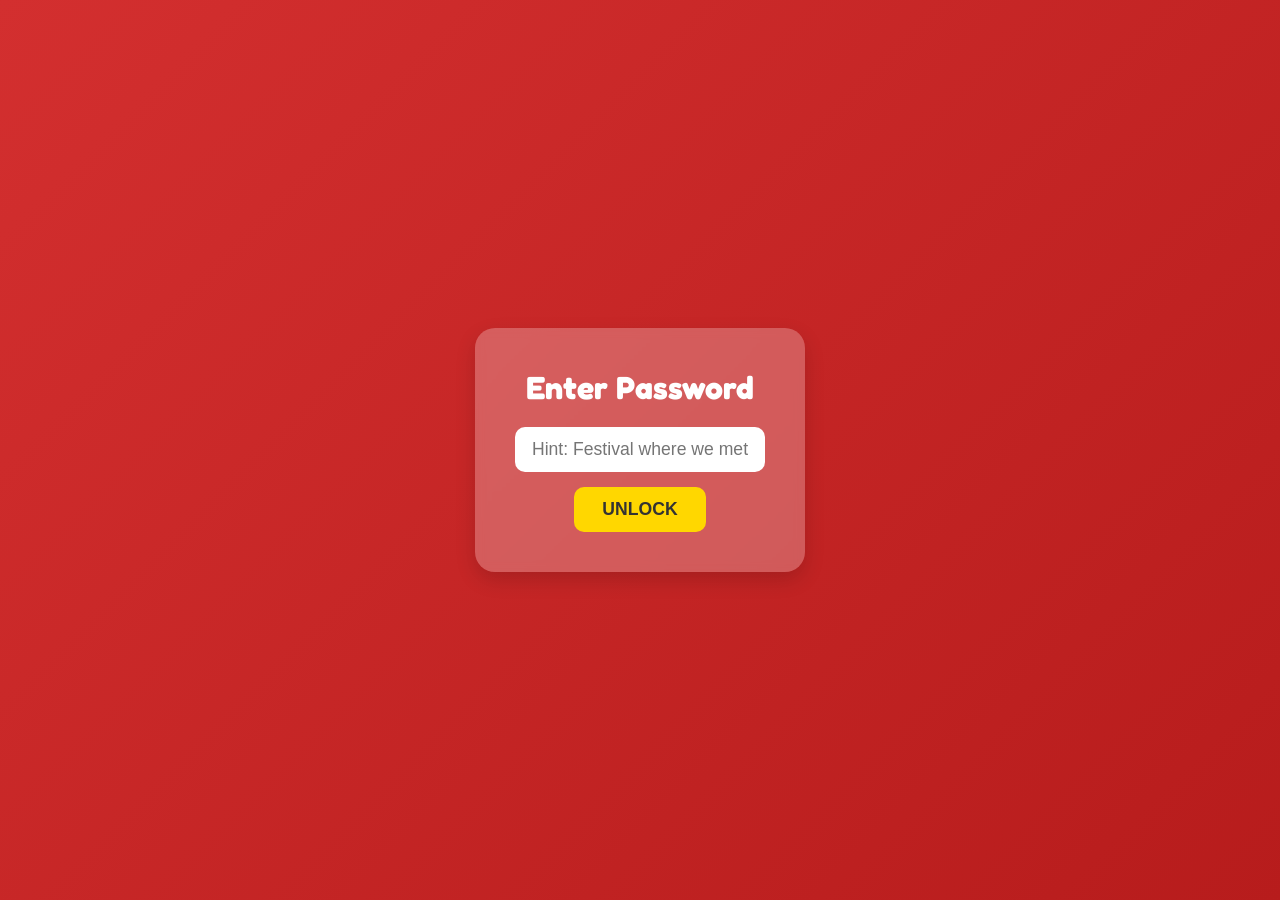
<file: index.html>
<!DOCTYPE html>
<html lang="en">
    <head>
        <meta charset="UTF-8">
        <meta name="viewport" content="width-device-width", initial-scale="1.0">
        <title>HAPPY BIRTHDAY BETAAA!!!</title>

        <link rel="preconnect" href="https://fonts.googleapis.com">
        <link rel="preconnect" href="https://fonts.gstatic.com crossorigin">
        <link href="https://fonts.googleapis.com/css2?family=Fredoka+One&family=Homemade+Apple&display=swap" rel="stylesheet">

        <link rel="stylesheet" href="style.css">
    </head>
    <body>

        <div id="lock-screen">
            <div class="lock-container title-font">
                <h1>Enter Password</h1>
                <input type="password" id="password-input" placeholder="Hint: Festival where we met">
                <br>
                <button type="button" onclick="checkPassword()">UNLOCK</button>
            </div>
        </div>
        <div id="content-wrapper">

            <div class="hero-container">
              <a href="music.html" class="hero-card-link">
                <div class="hero-card">
                    <img src="hero.jpg" alt="Birthday Girl">
                </div>
              </a>
                <div class="birthday-text title-font">BIRTHDAY GIRL<3</div>
            </div>
            <div class="gallery-container">
                <div class="polaroid" onclick="zoomPolaroid(this)">
                    <div class="photo-wrapper">
                        <img src="photo1.png" alt="Memory 1">
                    </div>
                    <div class="caption handwriten-font">placeholder</div>
                </div>
                <div class="polaroid" onclick="zoomPolaroid(this)">
                    <div class="photo-wrapper">
                        <img src="photo2.png" alt="Memory 1">
                    </div>
                    <div class="caption handwriten-font">placeholder</div>
                </div><div class="polaroid" onclick="zoomPolaroid(this)">
                    <div class="photo-wrapper">
                        <img src="photo3.png" alt="Memory 1">
                    </div>
                    <div class="caption handwriten-font">placeholder</div>
                </div>
            </div>
        </div>
        <script src="script.js"></script>
    </body>
</html>
</file>
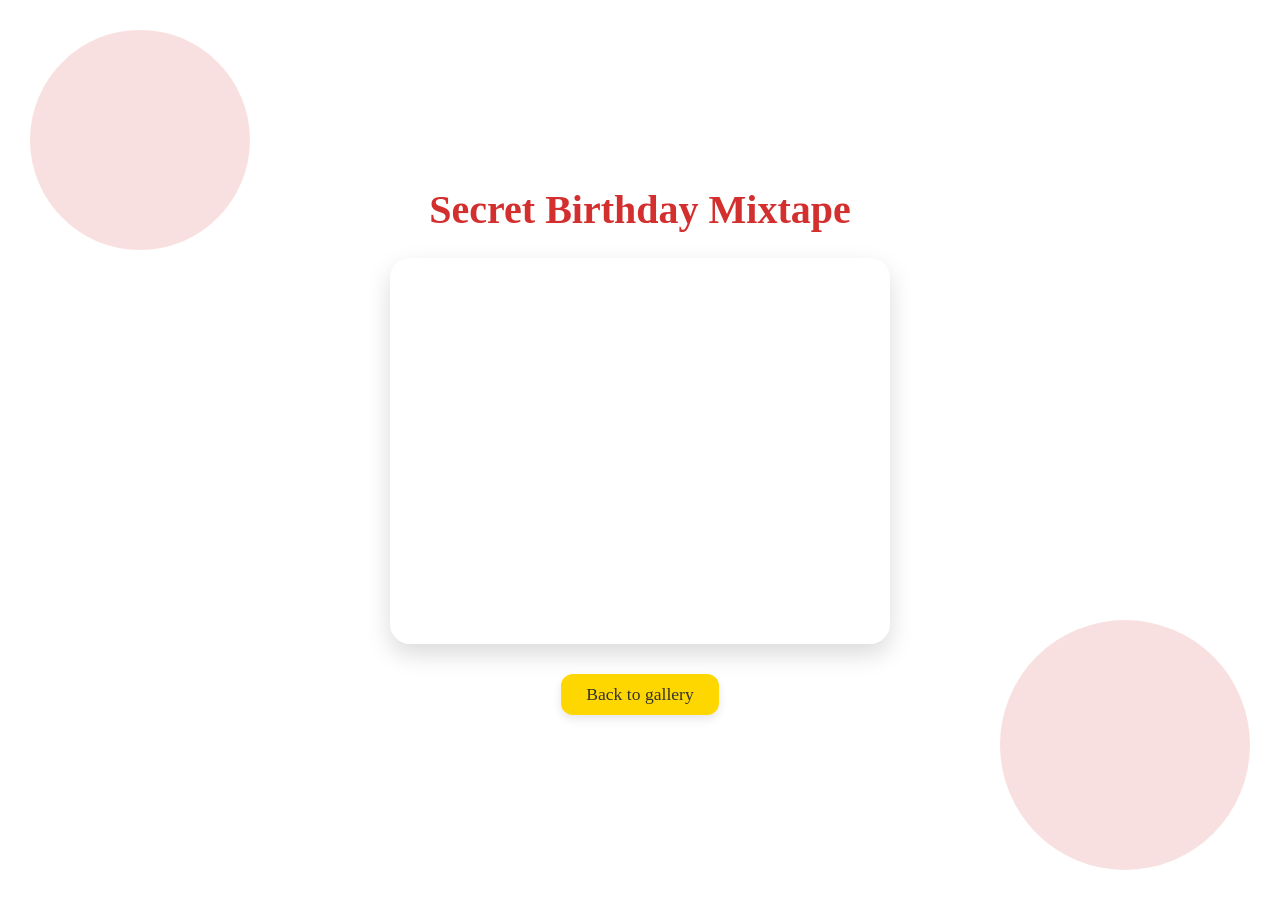
<file: music.html>
<!DOCTYPE html>
<html lang="en">
    <head>
        <meta charset="UTF-8">
        <meta name="viewport" content="width=device-width, initial-scale=1.0">
        <title>Mixtape</title>

        <link rel="https://fonts.googleapis.com">
        <link rel="https://fonts.gstatic.com">
        <link rel="https://fonts.googleapis.com/css2?family=Fredoka+One&family=Homemade+Apple&display=swap" rel="stylesheet">

        <link rel="stylesheet" href="style.css">
    </head>
    <body class="music-page-body">
        <div class="music-page-container">
            <h1 class="title-font music-title">Secret Birthday Mixtape</h1>
            <div class="player-wrapper">
                <iframe data-testid="embed-iframe" style="border-radius:12px" src="https://open.spotify.com/embed/playlist/5omyJHM77Ws5FN0pYnpr2y?utm_source=generator&si=610ac404cd714d12" width="100%" height="352" frameBorder="0" allowfullscreen="" allow="autoplay; clipboard-write; encrypted-media; fullscreen; picture-in-picture" loading="lazy"></iframe>
            </div>
            <a href="index.html" class="back-btn title-font">Back to gallery</a>
        </div>
    </body>
</html>
</file>
<file: style.css>
*{
    box-sizing: border-box;
    margin: 0;
    padding: 0;
}
body{
    font-family: 'Arial', sans-serif;
    background: linear-gradient(135deg, #fff2d6 0%, ffe8b3 50%, #fff2d6 100%);
    background-size: 200% 200%;
    animation: gradientBG 10s ease infinite;
    min-height: 100vh;
    overflow-x:hidden;
}
@keyframes gradientBG{
    0%{background-position: 0% 50%; }
    50%{background-position: 100% 50%; }
    100%{background-position: 0% 50%; }
}
.title-font{font-family: 'Fredoka One', cursive; }
.handwritten-font{font-family: 'Homemade Apple', cursive; }

body::before, body::after{
    content: '';
    position: fixed;
    border-radius: 50%;
    z-index: -1;
    opacity: 0.15;
}
body::before{
    top: 30px; left: 30px;
    width: 220PX; height: 220px;
    background-color: #d32f2f;
}
body::after{
    bottom: 30px; right: 30px;
    width: 250px; height: 250px;
    background-color: #d32f2f;
}

#lock-screen{
    display: flex;
    justify-content: center;
    align-items: center;
    height: 100vh;
   background: linear-gradient(135deg, #d32f2f, #b71c1c);
   text-align: center;
   color: white;
}
.lock-container{
   background: rgba(255,255,255,0.25);
   backdrop-filter: blur(5px);
   padding: 40px;
   border-radius: 20px;
   box-shadow: 0 8px 20px rgba(0,0,0,0.15);
}
.lock-container h1{
    font-size: 2em;
    margin-bottom: 20px;
}

.lock-container input{
    padding: 12px;
    font-size: 1.1em;
    border: none;
    border-radius: 10px;
    width: 250px;
    text-align: center;
    outline: none;
}
.lock-container button{
    margin-top: 15px;
    padding: 12px 28px;
    background-color: #ffd700;
    color: #333;
    font-weight: bold;
    font-size: 1.1em;
    border: none;
    border-radius: 10px;
    cursor: pointer;
    transition: transform 0.2s, background 0.2s;
}

.lock-container button:hover{
    background-color: #fdd835;
    transform: scale(1.05);
}
#content-wrapper{
    display: none;
    padding: 40px 20px;
    text-align: center;
}
.hero-container{
    margin-bottom: 50px;
}
.hero-card-link{
    text-decoration: none;
    display: inline-block;
}
.hero-card-link{
    display: inline-block;
    padding: 15px;
    background: #ffffff;
    border-radius: 25px;
    box-shadow: 0 10px 20px rgba(0,0,0,0.1);
    cursor: pointer;
    transition: transform 0.3s ease;
}
.hero-card:hover{
    transform: scale(1.05);
}
hero-card img{
    width: 220px;
    height: 220px;
    object-fit: cover;
    border-radius: 18px;
    display: block;
}
.birthday-text{
    font-size: 3rem;
    color: #d32f2f;
    margin-top: 15px;
    letter-spacing: 2px;
}

.gallery-container{
    display: flex;
    flex-wrap: wrap;
    justify-content: center;
    gap: 35px;
    max-width: 1100px;
    margin: 0 auto;
}
.polaroid{
    background-color: #ffffff;
    padding: 15px 15px 50px 15px;
    width: 240px;
    box-shadow: 0 6px 15px rgba(0,0,0,0.1);
    position: relative;
    cursor: pointer;
    transition: transform 0.3s ease, box-shadow 0.3s ease;

}
.polaroid:hover{
    transform: rotate(-0.5deg) translateY(-6px);
    box-shadow: 0 12px 25px rgba(0,0,0,0.2);
}
.polaroid .photo-wrapper{
    width: 100%;
    height: 220px;
    overflow: hidden;
}
.polaroid img{
    width: 100%;
    height: 100%;
    object-fit: cover;
}
.polaroid .caption{
    font-size: 1em;
    color: #333;
    position: absolute;
    bottom: 12px;
    left: 10px;
    right: 10px;
    text-align: center;
}
.polaroid.zoomed{
    position: fixed;
    top: 50%;
    left: 50%;
    transform: translate(-50% -50%)!important;
    width: 85vw;
    max-width: 500px;
    height: auto;
    padding: 20px 20px 70px 20px;
    z-index: 999;
    box-shadow: 0 25px 50px rgba(0,0,0,0.4);
    cursor: zoom-out;
}
.polaroid.zoomed .photo-wrapper{
    height: 380px;
}
.polaroid.zoomed img{
   object-fit: contain;
}

.polaroid.zoomed .caption{
    font-size: 1.4em;
    bottom: 20px;
}
.music-page-container{
    display: flex;
    flex-direction: column;
    align-items: center;
    justify-content: center;
    min-height: 100vh;
    padding: 20px;
    text-align: center;
}
.music-title{
    color: #d32f2f;
    font-size: 2.5em;
    margin-bottom: 25px;
}
.player-wrapper{
    width: 100%;
    max-width: 500px;
    background: #ffffff;
    padding: 15px;
    border-radius: 20px;
    box-shadow: 0 10px 25px rgba(0,0,0,0.15);
    margin-bottom: 30px;
}
.back-btn{
    display: inline-block;
    padding: 10px 25px;
    background-color: #ffd700;
    color: #333;
    text-decoration: none;
    border-radius:12px ;
    font-size: 1.1em;
    box-shadow: 0 4px 10px rgba(0,0,0,0.1);
    transition: transform 0.2s, background-color 0.2s;
}
.back-btn:hover{
    background-color: #fdd835;
    transform: scale(1.05);
}
</file>
